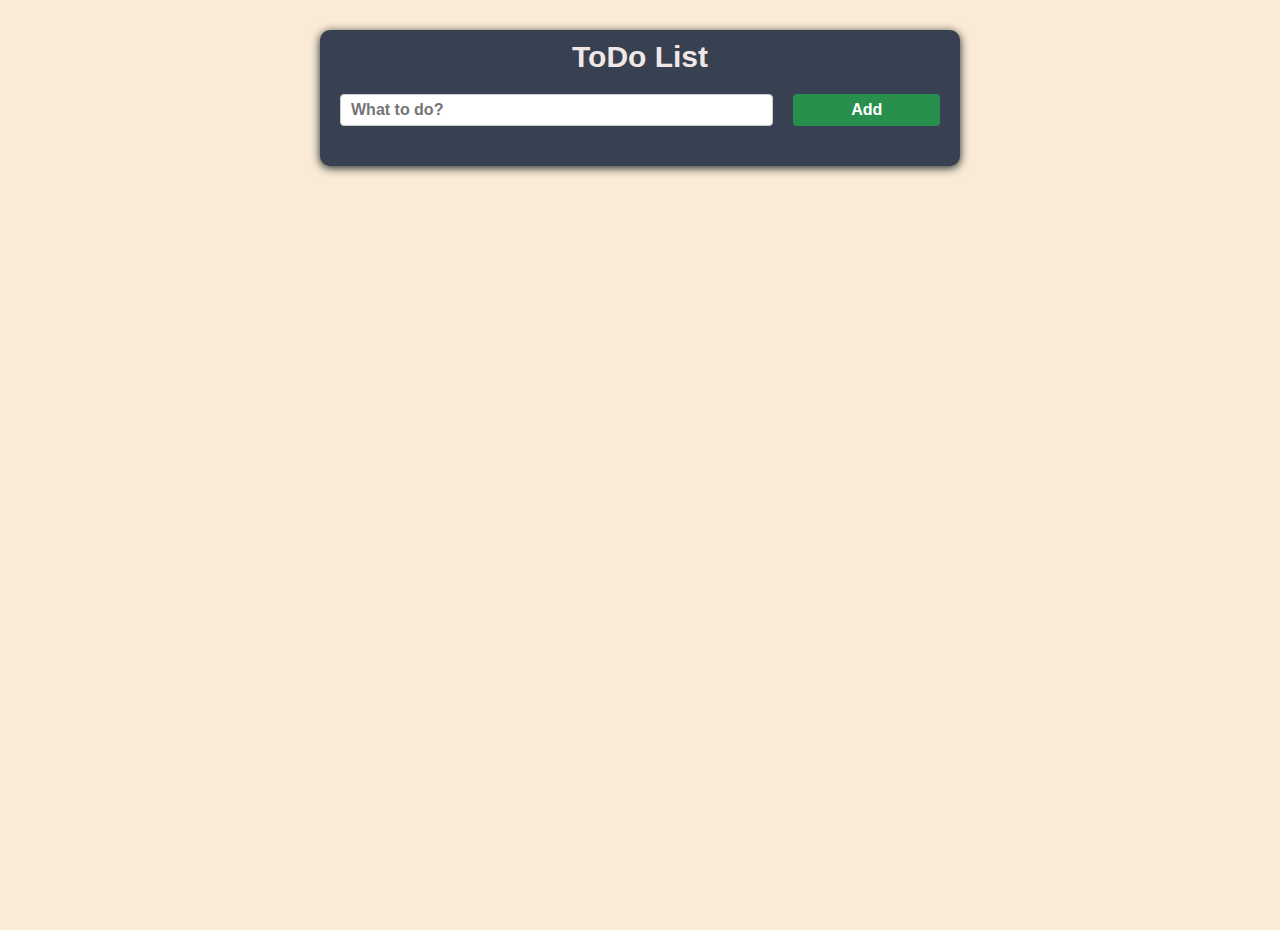
<file: todo.html>
<!DOCTYPE html>
<html lang="en">
    <head>
        <meta charset="utf-8">
        <meta name="viewport" content="width = device-width, initial-scale = 1.0">
        <title>ToDo List</title>
        <link rel="stylesheet" href="todo.css">
        <script src="todo.js"></script>
    </head>
    
    <body>
        <div class="container">
            <h1>ToDo List</h1>
            <div class="input-container">
                <input type="text" id="input" placeholder="What to do?"/>
                <button onclick="addTodo()">Add</button>
            </div>
            <div id="list" style="margin-top: 0.75rem;"></div>
                <!-- Todo items will render here -->

        </div>
    </body>
</html>
</file>
<file: todo.css>
* {
    margin : 0;
    padding: 0;
    box-sizing: border-box;
}

body{
    font-family: Arial, Helvetica, sans-serif;
    background-color: antiquewhite;
    height: 100vh;
    width: 100%;
}

.container{
    background-color: #374151;
    color: wheat;
    padding: 10px 20px 20px 20px;
    margin: 10px 10px 10px 10px;
    border-radius: 10px;
    box-shadow: 0 2px 10px rgb(26, 37, 34);
    text-align: center;
    width: 50%;
    margin: 30px auto;
}
/* Header */
h1 {
    font-size: 30px;
    color: #f2e7e7;
    margin-bottom: 20px;
    font-weight: 700;
  }
  
  /* Input Container */
  .input-container {
    display: flex;
    justify-content: space-between;
    margin-bottom: 20px;
    width: 100%;
  }
  
  input[type="text"] {
    width: 75%;
    padding: 6px 10px;
    border: 1px solid #ccc;
    border-radius: 4px;
    font-size: 16px;
    font-weight: bold ;
  }
  
  input[type="text"]:focus {
    outline: none;
    border-color: #007bff;
  }
  
  .input-container button {
    padding: 0px 30px;
    margin-left: 20px;
  }
  
  button {
    padding: 6px 10px;
    border: none;
    background-color: #1dca4993;
    color: white;
    border-radius: 4px;
    cursor: pointer;
    font-size: 16px;
    font-weight: bold;
    width: 25%;

  }
  
  button:hover {
    background-color: #16552b;
  }
  
  /* To-Do List */
  #list {
    margin-top: 20px;
  }
  
  .todo-item {
    display: flex;
    justify-content: center;
    gap: 8px;
    align-items: center;
    margin-bottom: 10px;
    background-color: #ededed;
    padding: 2px 5px 2px 0px;
    border-radius: 4px;
  }
  
  .todo-item input[type="text"] {
    padding: 8px;
    border: none;
    border-radius: 4px;
    background-color: #ededed;
  }
  
  .todo-item button {
    margin-left: 5px;
  }
  
  .todo-item > button {
    background-color: #b2b716;
  }
  
  .todo-item > button:hover {
    background-color: #a05e0c9e;
  }
  
  .todo-item > button + button {
    background-color: #dc3545;
  }
  
  .todo-item > button + button:hover {
    background-color: #970b19;
  }
  
  @media screen and (max-width: 700px) {
    .container {
      width: 95%;
    }
  }
</file>
